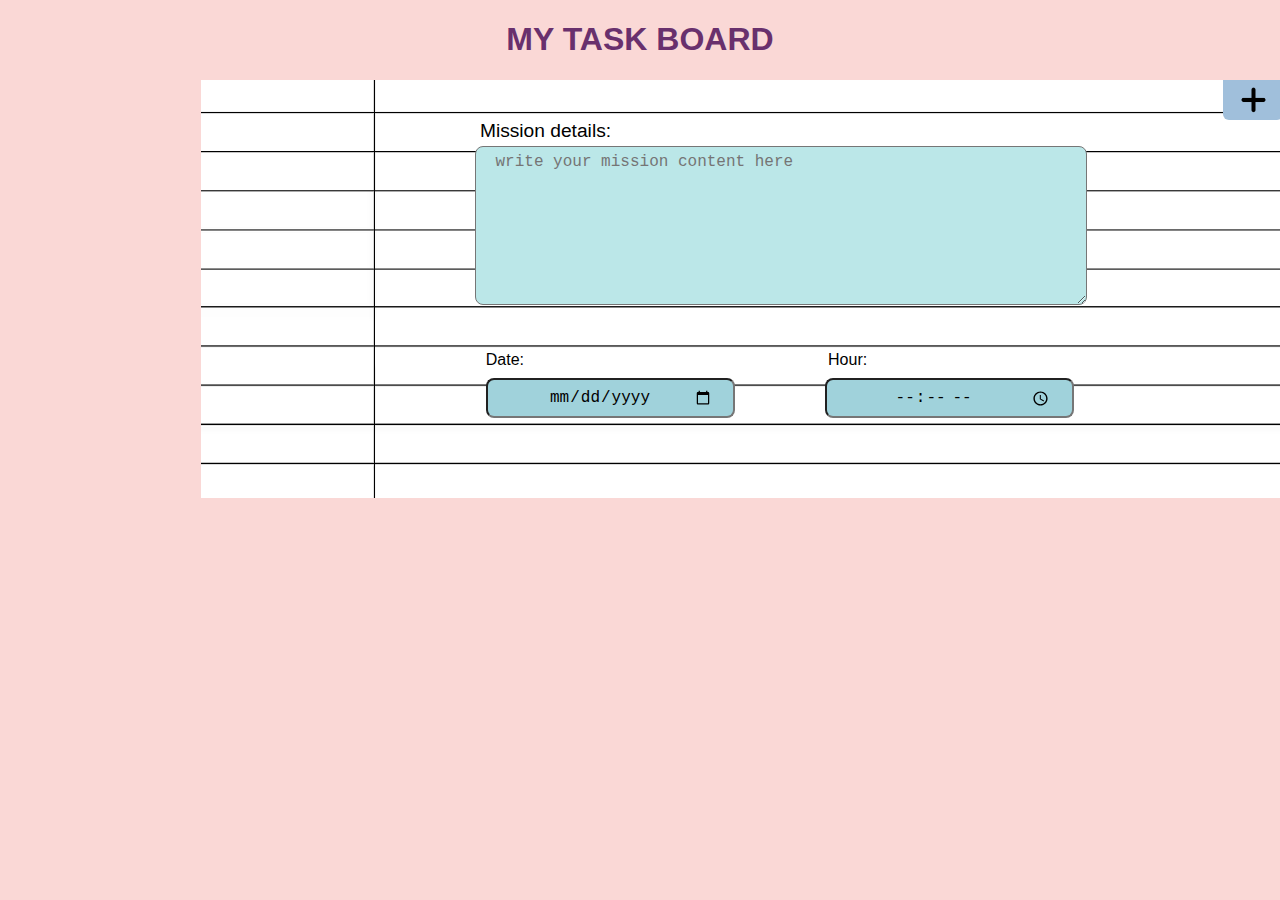
<file: index.html>
<!DOCTYPE html>
<html lang="en">
<head>
    <meta charset="UTF-8">
    <meta name="viewport" content="width=device-width, initial-scale=1.0">
    <title>Document</title>
    <link rel="stylesheet" href="project.css">
</head>

<body onload="showmission(); setmindate();" >
    <h1 id="maintitle">MY TASK BOARD</h1>
    <div id="formfield">
        
        <form>
            <label id="title1">Mission details:</label>
            <textarea required id="missiondetails" class="forminputs" placeholder="write your mission content here"></textarea>
            <div class="datetitlesc">
            <a id="d1" class="datetitles">Date:</a>
            <a id= "d2" class="datetitles"> Hour:</a>
        </div>
            <div class="datescontainer">
            <input required id="dateinput" class="forminputs deadlineb" type="date" >
            <input required id="hourinput" class="forminputs deadlineb" type="time" >
        </div>
            <button id="addnotebtn" onclick="addmissionote(); setTimeout(clearform, 100);"></button>
        </form> 
            <button id="resetbtn" onclick="clearform()" class="btn"> </button>

       
    </div>

   
    <div id="notescontainer">


    </div>
    
    <script src="project.js"></script>

</body>
</html>
</file>
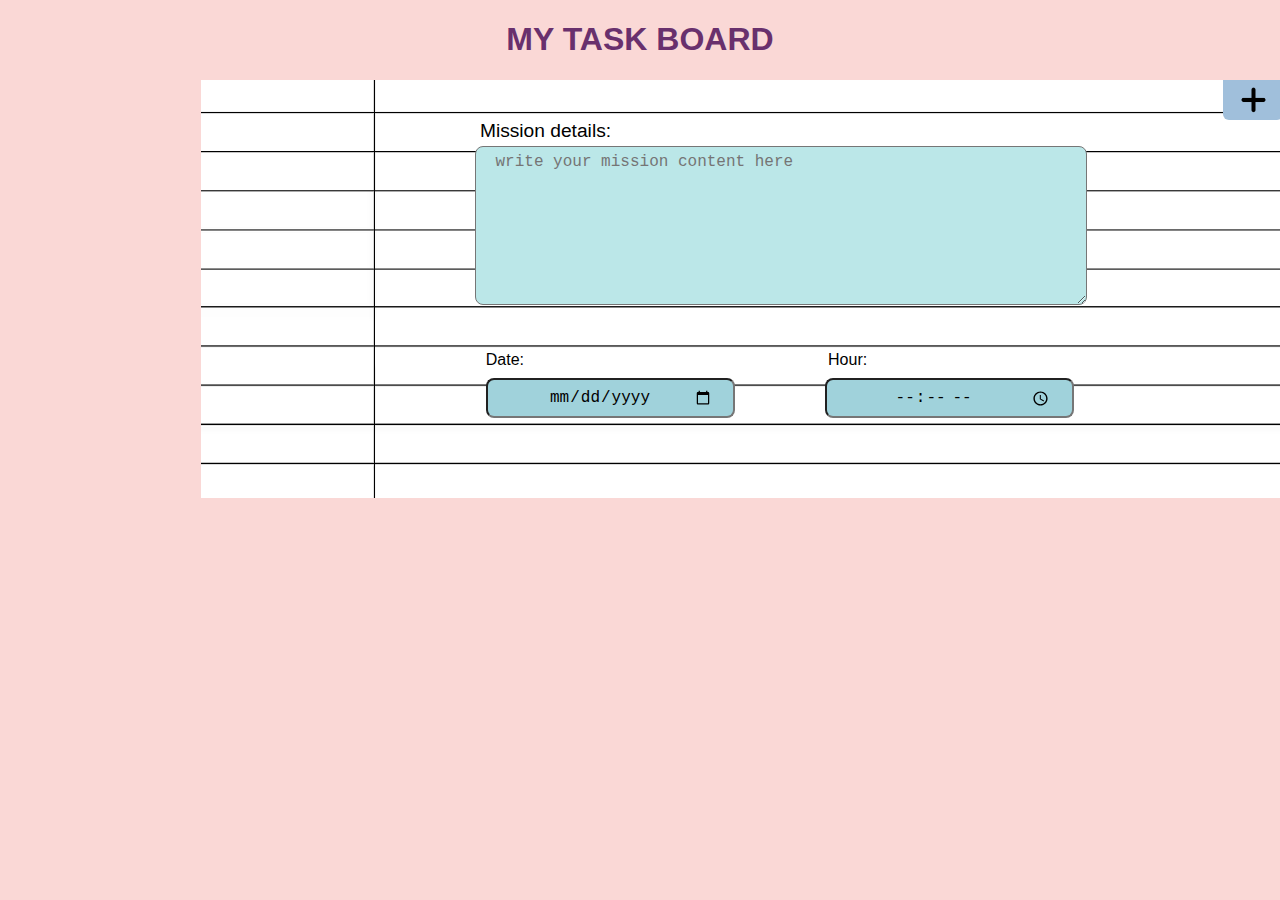
<file: project.html>
<!DOCTYPE html>
<html lang="en">
<head>
    <meta charset="UTF-8">
    <meta name="viewport" content="width=device-width, initial-scale=1.0">
    <title>Document</title>
    <link rel="stylesheet" href="project.css">
</head>

<body onload="showmission(); setmindate();" >
    <h1 id="maintitle">MY TASK BOARD</h1>
    <div id="formfield">
        
        <form>
            <label id="title1">Mission details:</label>
            <textarea required id="missiondetails" class="forminputs" placeholder="write your mission content here"></textarea>
            <div class="datetitlesc">
            <a id="d1" class="datetitles">Date:</a>
            <a id= "d2" class="datetitles"> Hour:</a>
        </div>
            <div class="datescontainer">
            <input required id="dateinput" class="forminputs deadlineb" type="date" >
            <input required id="hourinput" class="forminputs deadlineb" type="time" >
        </div>
            <button id="addnotebtn" onclick="addmissionote(); setTimeout(clearform, 100);"></button>
        </form> 
            <button id="resetbtn" onclick="clearform()" class="btn"> </button>

       
    </div>

   
    <div id="notescontainer">


    </div>
    
    <script src="project.js"></script>

</body>
</html>
</file>
<file: project.css>
h1{
    text-align: center;
    font-family:'Segoe UI', Tahoma, Geneva, Verdana, sans-serif;
    color: #69306D;
    font-weight: bolder; 
}


#title1{
    position: relative;
    font-size: larger;
    top: 2px;
    right: 225px;
}

img {
    max-width: 100%; 
    height: auto;
}

input{
    height: 20px;
    text-align: center;
    width: 20px;
    margin-left: auto;   
    margin-right: auto;
}
#formfield {
    width: 1525px;
    height: 380px;
    display: flex;
    flex-wrap: wrap;
    justify-content: center;
    align-items: flex-start;
    background-image: url("notebookimg.jpg.avif");
    background-repeat: no-repeat;
    background-position: center; 
    padding-top: 38px;
    margin-left: auto;
    margin-right: auto;
    position: relative;
}
    form{
    gap: 4.5px;
    display: flex;
    flex-direction: column;
    text-align: center;
    width: 100%; /* Make the form span the full width */
    max-width: 1200px; /* Optional: Limit maximum width on larger screens */
 }

 .forminputs{ 
   width: 300px;
   height: 26px;
   padding: 6px 20px;
   font-size: 16px;
 }
 #missiondetails{
    width: 570px;
    height: 145px;
    left: 10px;
    background-color: #BBE7E8;
    border-radius: 8px;
    top: 2px;
    position: relative;
    margin-left: auto;
    margin-right: auto;
 }

 .deadlineb{
    width: 205px;
    height: 24px;
    background: #A0D2DB;
    border-radius: 8px;
    top: 2px; 
 }
.datescontainer{
    display: grid;
    grid-template-columns: auto 1fr auto 1fr;
    justify-content: center;
    margin-left: auto;
    margin-right: auto;
    align-items: center;
    gap: 50px;
    margin-top: 25px;
    margin-right: -72px;
}
#d1{
    position: relative;
    left: -244px;  
}
#d2{
    position: relative;
    left: -234px;
}
#dateinput{
margin-right: 20px;
}
#hourinput{
margin-left: 20px;
}
.datetitles{
display: inline;
margin-left: 290px;
position: relative;
top: 20px;
font-family: 'Segoe UI', Tahoma, Geneva, Verdana, sans-serif;
}
.datetitlesc{
margin-top: 23px;
gap: 2px;;
}
 label{
font-family:'Segoe UI', Tahoma, Geneva, Verdana, sans-serif;
position: relative;
right: 260px;
 }

body{
text-align: center;
background-color: #FAD8D6;
}

#addnotebtn{
    background-image: url("plus.png");
    background-size: 45%;
    background-repeat: no-repeat;
    background-position: center;
    background-color: #A0BFDB;
    border: none;
    border-radius: 0px 0px 6px 6px;
    align-self: center;
    width: 60px;
    height: 40px;
    padding: 10px;
    position: absolute; /* מיקום מוחלט בתוך #formfield */
    top: 0px; /* מרחק מהחלק העליון */
    right: 250px; /* מרחק מהחלק הימני */
    cursor: pointer;

}
.notesetting {
    display: flex;
    margin: 0px;
    font-size: smaller;
    direction: ltr;
    background-color: lightcyan; 
    border-top: 1px solid #353638;
    font-family: cursive;
    text-indent: 6px;  
}
      
        
.fadeIn {
    animation: fadeIn 1s linear 1;
   
}
@keyframes fadeIn {
    0% {
        transform: translateY(25%);
        opacity: 0;
    
    }
    100%{
        transform: translateX(0%);
        opacity: 1;
    }

}
.fadeOut {
    animation: fadeOut 1s linear 1;
}

@keyframes fadeOut {
    0% {
        transform: translateX(0%);
        opacity: 1;
    }
    100% {
        transform: translateY(25%);
        opacity: 0;
    }
}

#notescontainer{
    max-width: 85%;
    display: flex;
    align-items: flex-start;
    flex-wrap: wrap;
    margin-top: 20px;
    gap: 30px;
}
#notedetails {
    max-height: 150px; 
    overflow-y: auto;
    color: #69306D;
    font-family: cursive;
}

#notetitle{
    color: #69306D;
    font-size: medium;
    font-family:cursive;
    margin-top: 9px;
}   
.card{
    box-shadow: 0 4px 8px 0 rgba(0, 0, 0, 0.2);
    width: auto; 
    position: relative;
    height: auto; 
    display: 'flex';
    background-color:#DDBDD5;
    width: 230px;
    left: 250px;
    border: 3px solid #69306D;
    border-radius: 8px;

}

.card:hover {
    box-shadow: 0 8px 16px 0 rgba(0, 0, 0, 0.2);
}
.card-footer {
    width: 100%;
    border-top: 1px solid #353638;
    text-align: center;
    padding-bottom: 2px;
    padding-top: 2px;
    color: white;
    background-color: #69306D;
}

.closebtn{
    font-family: 'Segoe UI', Tahoma, Geneva, Verdana, sans-serif;
    border: 2px solid #69306D;
    border-radius: 50px;
    margin-left: 80%;
    width: 20px;
    height: 20px;
    background-color: #BBE7E8;
    font-weight: bolder;
    margin-bottom: 0px;
    margin-top: 0px;
    position: absolute; 
    top: 5px; 
    right: 5px;
    cursor: pointer;
    display: none;
    background-image: url("xicon.jpg");
    background-size: cover;
}
#closebtnid {
width: 20px;
height: 20px;
}
#resetbtn{
    background-image: url("refresh.png");
    background-color: #A0BFDB;
    background-size: 60%;
    background-repeat: no-repeat;
    background-position: center;
    border-left: 2px solid white;
    border-top: 2px solid  #A0BFDB;
    border-bottom: 2px solid  #A0BFDB;
    border-radius: 0px 0px 0px 0px;
    border-right: 2px solid #A0BFDB;
    align-self: center;
    width: 60px;
    height: 40px;
    padding: 10px;
    position: absolute; 
    top: 0px; 
    right: 192px; 
    cursor: pointer;
}
@media(max-width: 1225px){
    #notescontainer{
        justify-content: center;
    }
}
@media (max-width: 768px) {
    #formfield {
        width: 90%;
        height: 300px;
        flex-direction: column;
        padding: 30px;
        display: flex;
        justify-content: center;
        align-items: center;
        margin: 0 auto;
    }
    #title1{
        position: relative;
        right: 0px;
        top: 0px;
        text-wrap: nowrap;
    }
    

    #missiondetails {
        width: 85%; 
        margin: 10px auto;
        top: -10px;
    }
  
    #resetbtn {
        right: 0px;
    }
    #addnotebtn{
        right: 58px;
    }

    .card {
        margin: 10px 0;
        left: 0;
    }
    #notescontainer{
        display: flex;
        justify-content: center;
        margin-left: auto;
        margin-right: auto;
    }
    h1{
        text-align: center;
    }
  input{
        width: 100%; 
        margin: 5px 0; 
    }
    .forminputs{
        position: absolute;

    }
    #dateinput{
    left: 75px;
    top: 320px;
    height: 15px;
    width: 120px;
    }
    #hourinput{
        left: 400px;
        top: 320px;
        height: 15px;
        width: 120px;
    }
    #d1{
        position: absolute;
        left: -210px;
        top: 290px;
    }
    #d2{
        position: absolute;
        left: 130px;
        top: 290px;
    }
@media (max-width: 620px) {
    body {
        font-size: 14px; 
    }
    #d1{
        position: absolute;
        left: -165px;
        top: 190px;
    }
    #d2{
        position: absolute;
        left: 10px;
        top: 190px;
    }
    #dateinput{
        position: absolute;
        left: 120px;
        top: 215px;
        height: 20px;
        width: 20px;
    }
    #hourinput{
        top: 215px;
        height: 20px;
        width: 29px;
        left: 260px;

    }

    #formfield {
        padding: 10px;
        flex-direction: column;
    }
    input{
        width: 100%;
    }
    #addnotebtn, #resetbtn {
        width: 40px;
        height: 40px;
    }
    #addnotebtn{
        right: 38px;
    }

    .card {
        width: 100%; 
        margin: 10px 0;
        left: 0;
    }

    h1 {
        font-size: 18px;
    }
    form{
        gap: 2px
    }
    #missiondetails{
        position: absolute;
        width: 80%;
        height: 100px;
        left: 18px;
        top: 54px;
    }
    #title1{
        position: relative;
        right: 0px;
        top: -90px;
        text-wrap: nowrap;
    }
    #notescontainer{
        display: flex;
        justify-content: center;
        margin-left: auto;
        margin-right: auto;
    }

    }
  
@media (max-width: 480px){
    #title1 {
        text-align: center;
        right: -20px; 
        display: flex;
        z-index: 1;
        top: -85px;
        justify-content: flex-start; 
    }
    
    #missiondetails{
        position: absolute;
        width: 50%;
        height: 100px;
        left: 25px;
        top: 54px;
    }
    #notescontainer{
        display: flex;
        justify-content: center;
        margin-left: auto;
        margin-right: auto;
    }
#dateinput{
    position: absolute;
    left: 30px;
    top: 215px;
    height: 20px;
    width: 45%;
}
#hourinput{
    top: 290px;
    height: 12px;
    left: 10px;
    position: absolute;
    width: 45%;

}

#d1{
    position: absolute;
    left: -250px;
    top: 190px;
}
#d2{
    position: absolute;
    left: -250px;
    top: 270px;
}
.datescontainer{
        display: flex;
        justify-content: center;
        align-items: center;   
}
}
}
</file>
